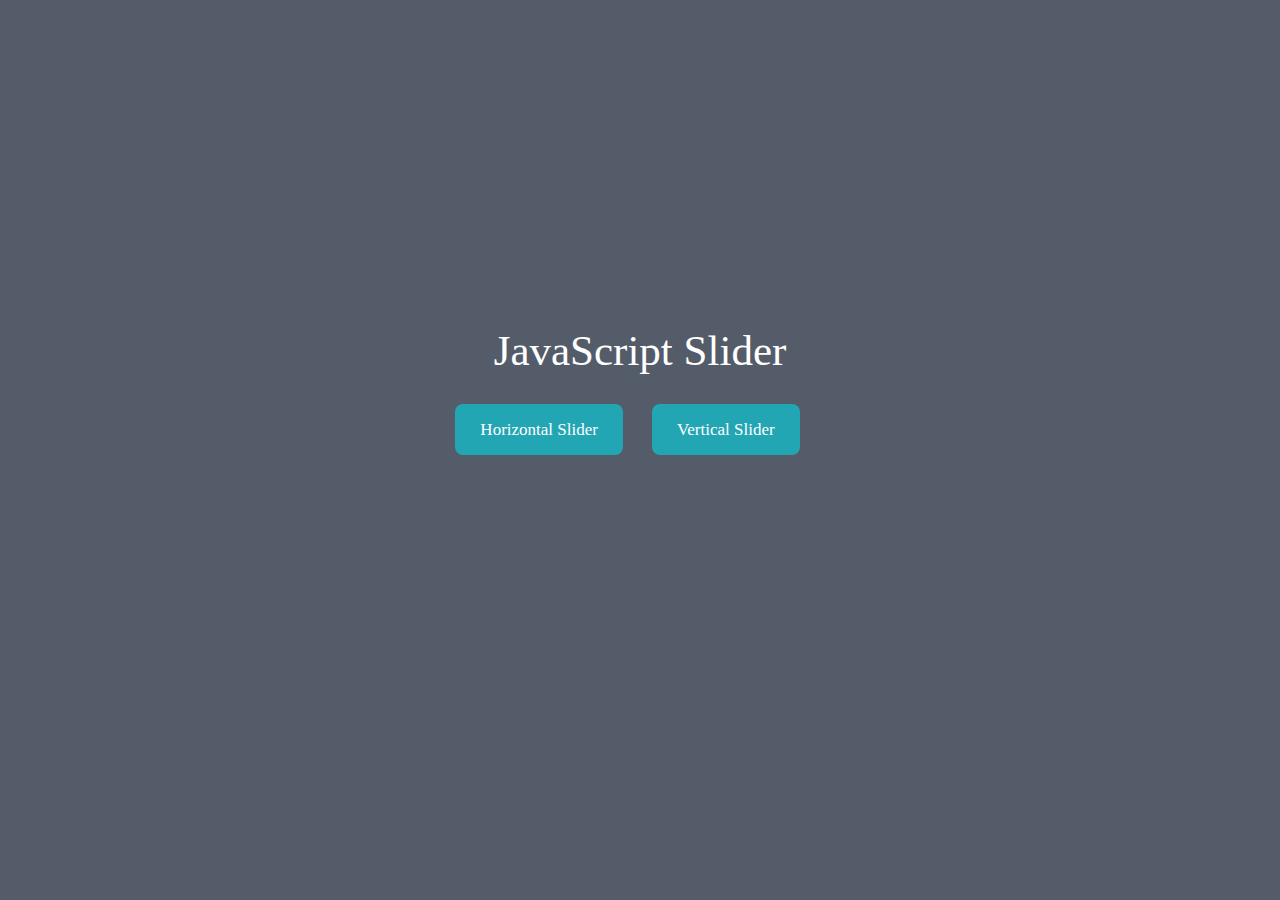
<file: index.html>
<!DOCTYPE html>
<html lang="en">
<head>
    <meta charset="UTF-8">
    <meta name="viewport" content="width=device-width, initial-scale=1.0">
    <title>JavaScript Slider</title>
    <link rel="stylesheet" href="css/style.css">
</head>
<body>
    <div class="wrapper">
        <h3>JavaScript Slider</h3>
        <div class="box">
            <a class="btn"  href="./horizontal/horizontal.html"> Horizontal Slider</a>
            <a class="btn" href="./vertical/vertical.html"> Vertical Slider</a>
        </div>
    </div>

</body>
</html>
</file>
<file: css/style.css>
*{
    margin: 0;
    padding: 0;
    box-sizing: border-box;
}

body {
    background: #535c68;
}

.wrapper{
    display: flex;
    flex-direction: column;
    width: 100%;
    min-height: 85vh;
    justify-content: center;
    align-items: center;
}

.wrapper h3{
    color: #fff;
    font-size: 43px;
    margin-bottom: 45px;
    font-weight: 400;
}

.btn{
    background: #22a6b3;
    color: #fff;
    padding: 16px 25px;
    text-decoration: none;
    border-radius: 8px;
    font-size: 17px;
    margin-right: 25px;
    cursor: pointer;
}

img{
    height: 470px;
    width: 700px;
    cursor: pointer;
 
}

.dot{
    width: 14px;
    height: 14px;
    background: #fff;
    border-radius: 50%;
    cursor: pointer;
}

.dot-container{
    display: flex;
    gap: 15px;
    position: absolute;
    bottom: 20px;
    left: 50%;
    transform: translateX(-50%);

}

.active{
    background-color: red;
}

.slider{
    height: 470px;
    width: 700px;
    position: relative;
    overflow: hidden;
}

span{
    position: absolute;
    top: 50%;
    color: #fff;
    font-size: 35px;
    cursor: pointer;
}
.nextBtn{
right: 18px;
}

.pervBtn{
left: 18px;
}

.slides{
    display: flex;
    transition: all 0.5s ease-in-out;
    -webkit-transition: all 0.5s ease-in-out;
    -moz-transition: all 0.5s ease-in-out;
    -ms-transition: all 0.5s ease-in-out;
    -o-transition: all 0.5s ease-in-out;
}

.slides2{
    display: flex;
    flex-direction: column;
    transition: all 0.5s ease-in-out;
    -webkit-transition: all 0.5s ease-in-out;
    -moz-transition: all 0.5s ease-in-out;
    -ms-transition: all 0.5s ease-in-out;
    -o-transition: all 0.5s ease-in-out;
}

@media (max-width:750px) {
    .slider {
        width: 700px;
    }
    img{
        width: 700px;
    }
    
}

@media (max-width:715px) {
    .slider {
        width: 630px;
    }
    img{
        width: 630px;
    }
    
}

@media (max-width:670px) {
    .slider {
        width: 540px;
    }
    img{
        width: 540px;
    }
    
}

@media (max-width:565px) {
    .slider {
        width: 500px;
    }
    img{
        width: 500px;
    }
    
}
@media (max-width:515px) {
    .slider {
        width: 470px;
    }
    img{
        width: 470px;
    }
    
}
@media (max-width:480px) {
    .slider {
        width: 400px;
    }
    img{
        width: 400px;
    }
}
@media (max-width:420px) {
    .slider {
        width: 350px;
    }
    img{
        width: 350px;
    }
    
}
@media (max-width:370px) {
    .slider {
        width: 300px;
    }
    .box{
        display: flex;
        flex-direction: column;
        gap: 17px;
    }
    .wrapper h3 {
        text-align: center;
    }

    img{
        width: 300px;
    }
    
}
</file>
